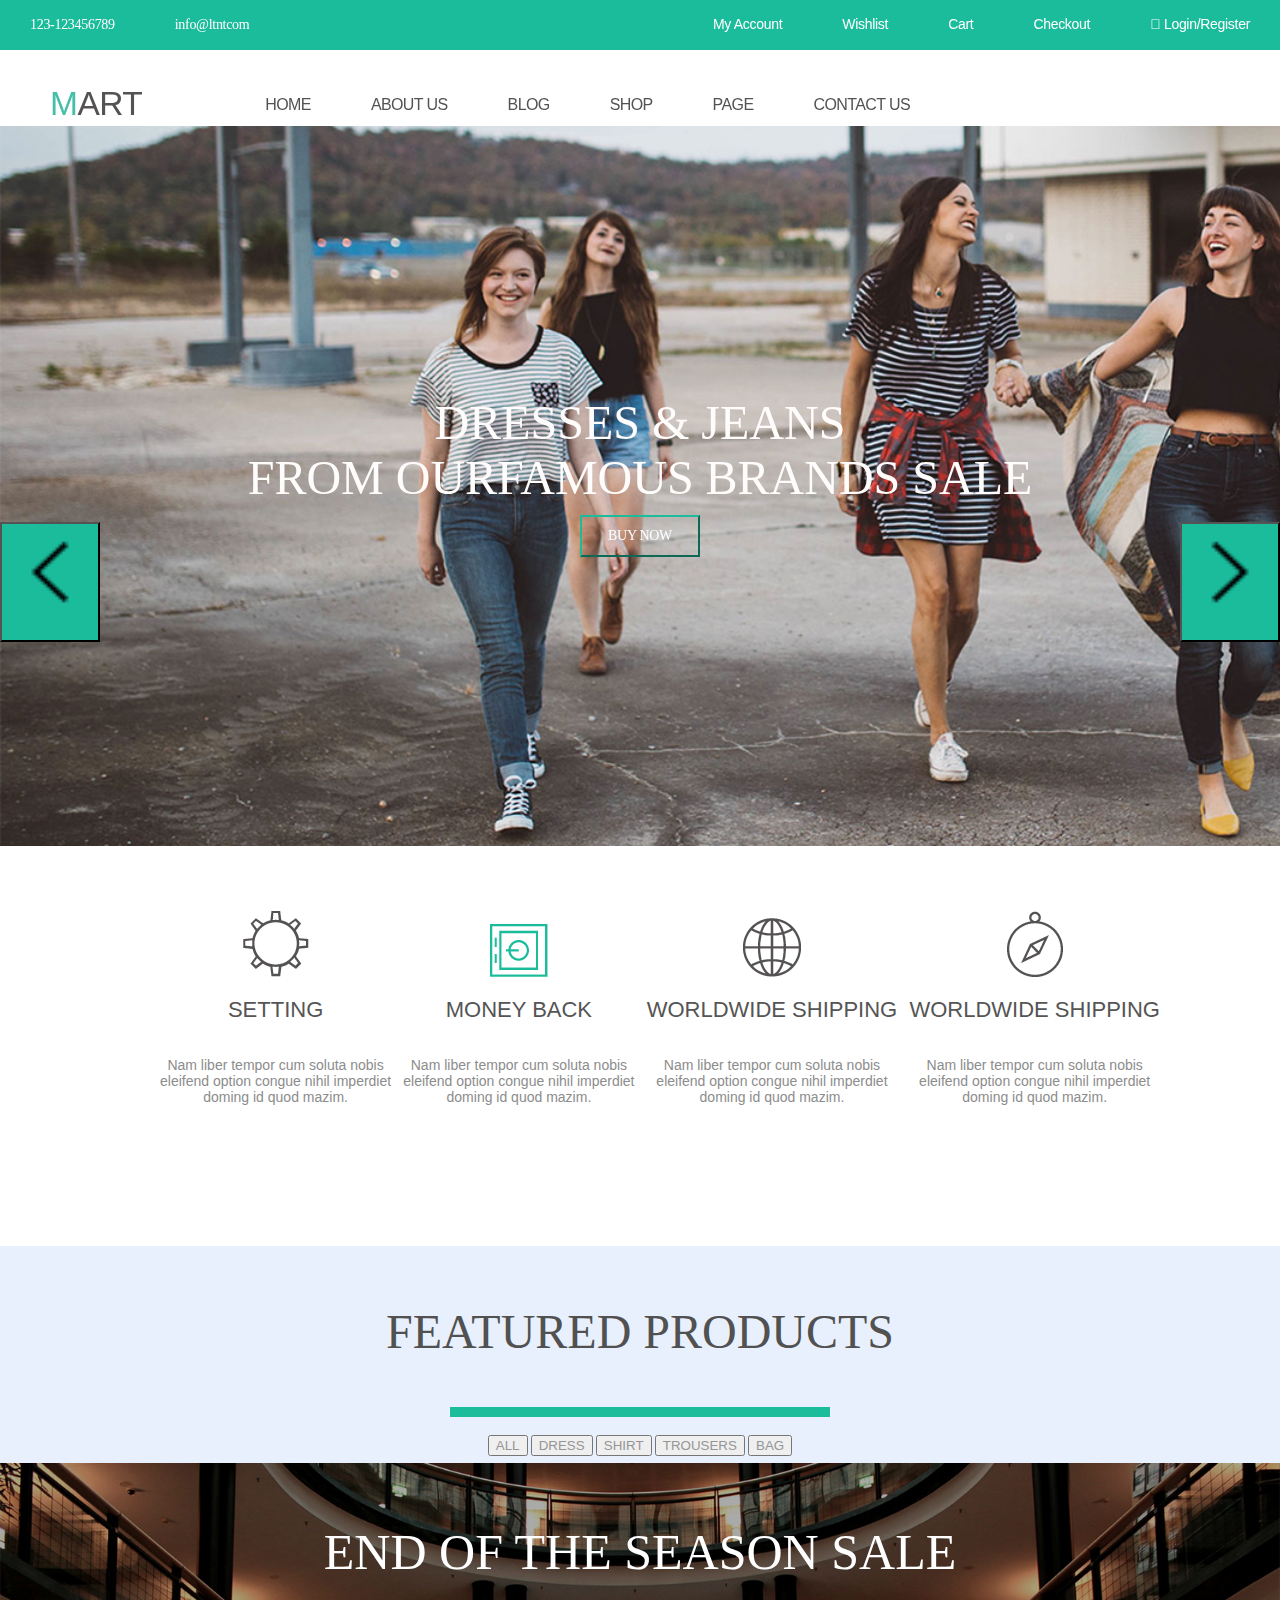
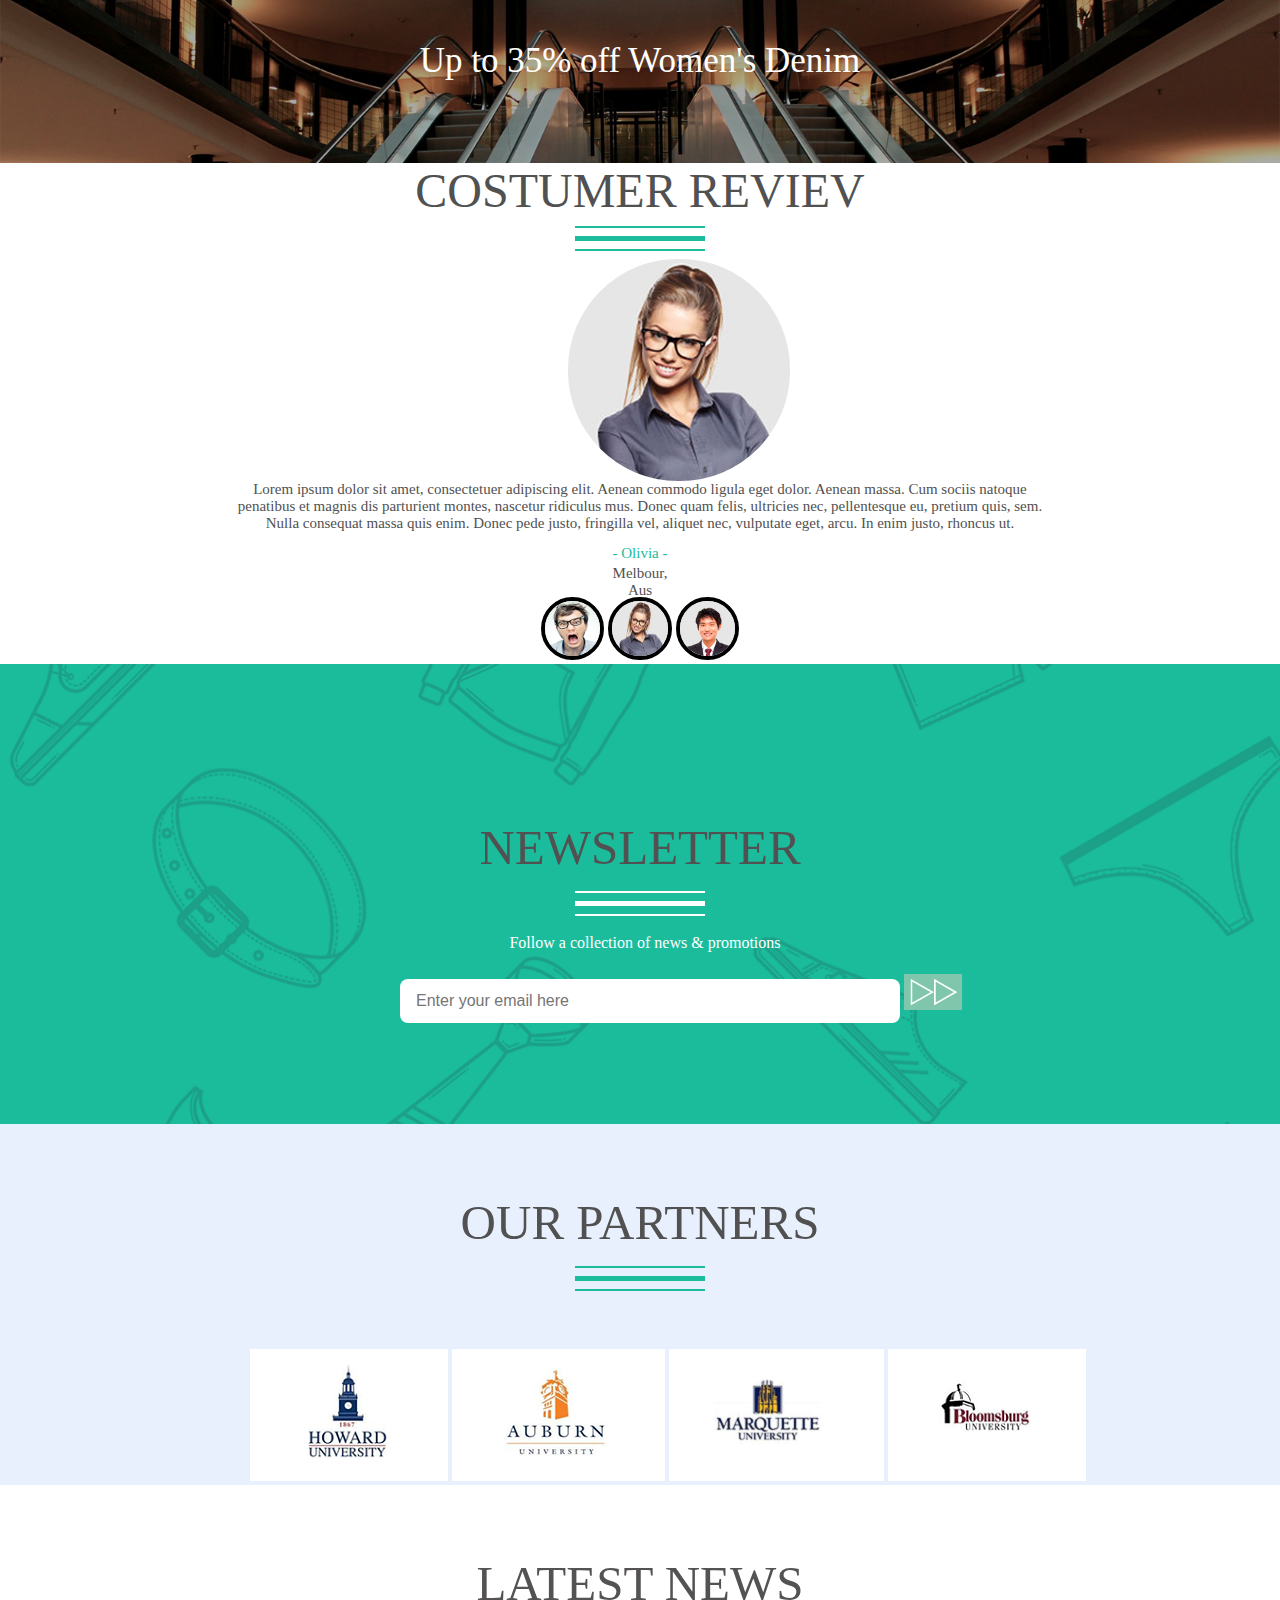
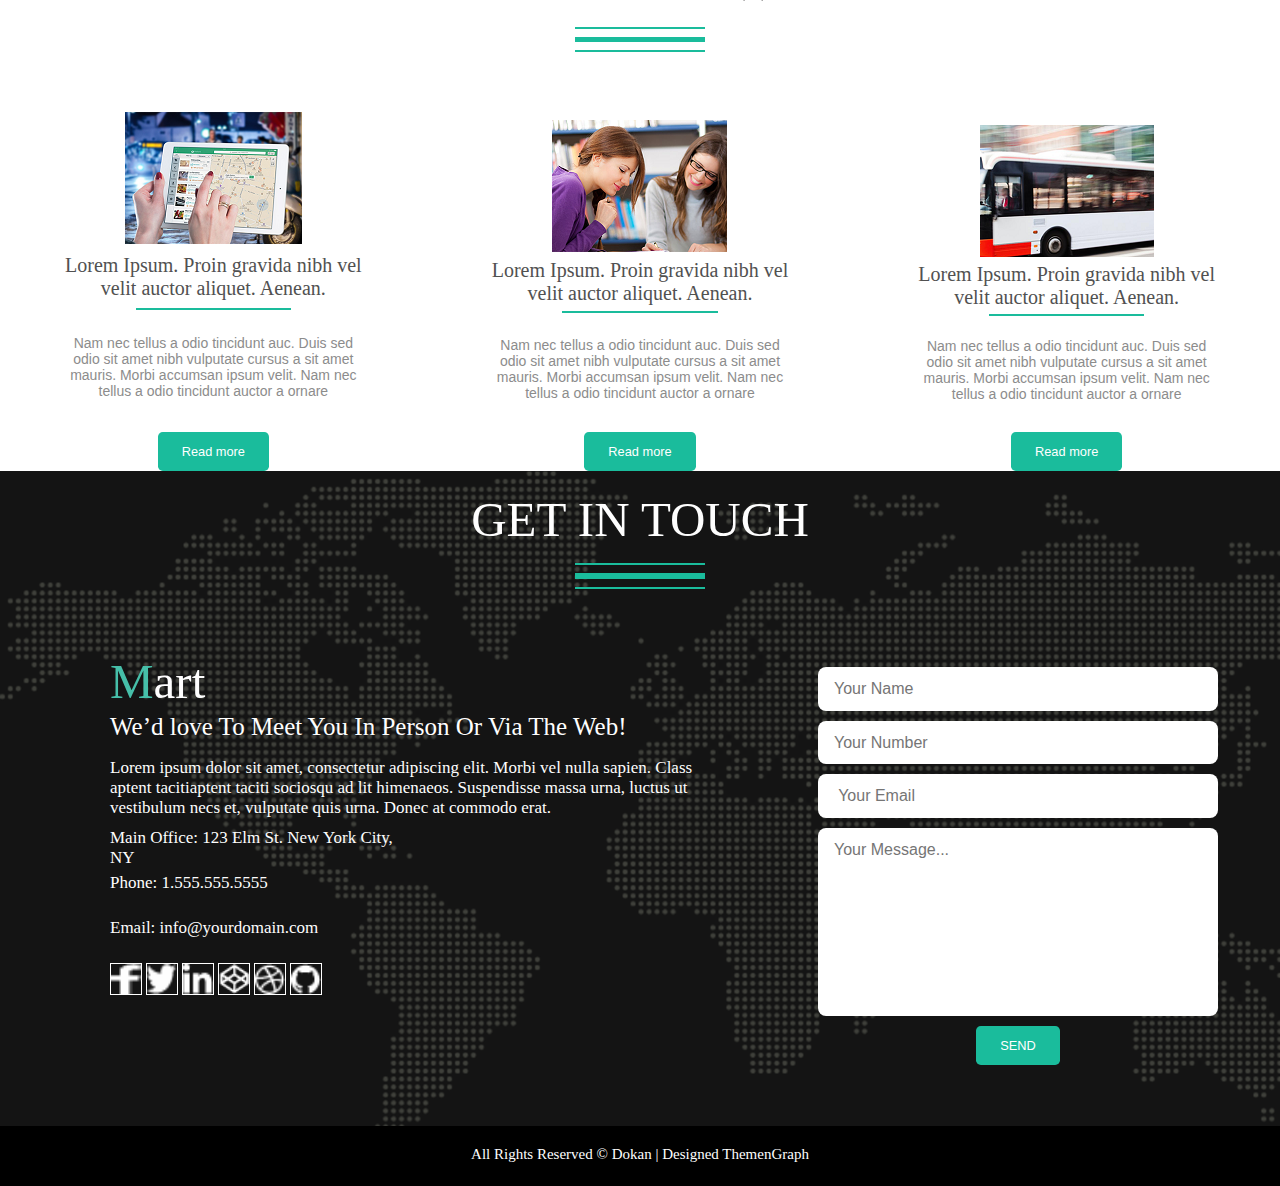
<file: Project1/index.html>
<html>
<head> 
	<title>Project</title>
	<meta charset="utf-8">
	<link rel="stylesheet" type="text/css" href="style.css">
</head>
<body>
    <div id = "top_header">
		<div class="content">
			<ul>
				<li><a href=""> Login/Register</a></li>
				<li><a href="">Checkout</a></li>
				<li><a href="">Cart</a></li>
				<li><a href="">Wishlist</a></li>
				<li><a href="">My Account</a></li>
			</ul> 
	  	</div>	 
	</div>

	<div id="inf">
        <div class="phone">
    		<ul>
    			<li><a href="">123-123456789</a></li>
    			<li><a href="">info@ltntcom</a></li>
    		</ul>
	    </div>
	</div>
	   
	<div id="header">
		<div class="mart">
			<ul>
				<li><a href="">MART</a></li>
			</ul>
		</div>
	</div>

 	<div id="menu"> 
		<div class="home">
				<ul>
					<li><a href="">CONTACT US</a></li>
					<li><a href="">PAGE</a></li>
					<li><a href="">SHOP</a></li>
					<li><a href="">BLOG</a></li>
					<li><a href="">ABOUT US</a></li>
					<li><a href="../Project2/index.html">HOME</a></li>
				</ul>
		</div>
	</div>

	<header>
		<div class="title">
			<div>
				<p class="titlefirst">DRESSES &amp; JEANS
					<br>FROM OURFAMOUS BRANDS SALE</br></p>	
			</div>	
		</div>
		<button class="buy_now" style="color: white">BUY NOW</button>
	</header>

	<section>
		<div class="container">
			<div class="second-slide">
				<div class="about-us-second-slide">
					<svg width="1.300cm" height="1.300cm">
						<img src="./img/setting.png">
					</svg>
					<p class="help-words-about-us">SETTING</p>
					<p class="text-about-us">Nam liber tempor cum soluta nobis<br>eleifend option congue nihil imperdiet<br>doming id quod mazim.</p>
				</div>

		<div class="about-us-second-slide">
			<svg width="1.552cm" height="1.552cm">
				<img src="./img/money.png">
			</svg>
			<p class="help-words-about-us">MONEY BACK</p>
			<p class="text-about-us">Nam liber tempor cum soluta nobis<br>eleifend option congue nihil imperdiet<br>doming id quod mazim.</p>
		</div>

		<div class="about-us-second-slide">
			<svg width="1.552cm" height="1.27cm">
				<img src="./img/world.png">
			</svg>
			<p class="help-words-about-us">WORLDWIDE SHIPPING</p>
			<p class="text-about-us">Nam liber tempor cum soluta nobis<br>eleifend option congue nihil imperdiet<br>doming id quod mazim.</p>
		</div>

		<div class="about-us-second-slide">
			<svg width="1.729cm" height="1.729cm">
				<img src="./img/navi.png">
			</svg>
			<p class="help-words-about-us">WORLDWIDE SHIPPING</p>
			<p class="text-about-us">Nam liber tempor cum soluta nobis<br>eleifend option congue nihil imperdiet<br>doming id quod mazim.</p>
		</div>
			</div>
		</div>

	<div class="owl-carousel">
		<div class="owl-nav">
			<button type="button" role="presentation" class="owl-prev">
				<span aria-label="Previous">‹</span></button>
					<button type="button" role="presentation" class="owl-next">
					<span aria-label="Next">›</span>
					</button>
		</div>
	</div>

	</section>
		<section class="pro">
			<div class="products">
				<div>
					<p class="titleone">FEATURED PRODUCTS</p>
					<hr noshade width="30%" size="10px" color="#1abc9c" class="line">
				</div>
			</div>
			<div class="button">
				<button class="all" style="color: #959595">ALL</button>
				<button class="dress" style="color: #959595">DRESS</button>
				<button class="shirt" style="color: #959595">SHIRT</button>
				<button class="trousers" style="color: #959595">TROUSERS</button>
				<button class="bag" style="color: #959595">BAG</button> 
			</div>
		</section> 

		<section class="sale">
			<p class="text">END OF THE SEASON SALE</p>
			<p class="text2">Up to 35% off Women's Denim</p>
		</section>

		<section class="costumer">
			<p class="cost">COSTUMER REVIEV</p>
				<hr noshade width="10%" size="2px" color="#1abc9c" class="line2">
				<hr noshade width="10%" size="5px" color="#1abc9c" class="line3">
				<hr noshade width="10%" size="2px" color="#1abc9c" class="line4">
					<img src="./img/team1.png">
						<p class="about">Lorem ipsum dolor sit amet, consectetuer adipiscing elit. Aenean commodo ligula eget dolor. Aenean massa. Cum sociis natoque<br>penatibus et magnis dis parturient montes, nascetur ridiculus mus. Donec quam felis, ultricies nec, pellentesque eu, pretium quis, sem.<br> Nulla consequat massa quis enim. Donec pede justo, fringilla vel, aliquet nec, vulputate eget, arcu. In enim justo, rhoncus ut. </p>
					<p class="name" style="color: #1abc9c">- Olivia -</p>
				<p class="country">Melbour, Aus</p>
			<div class="photos">
				<img src="./img/team2.png">
				<img src="./img/team1.png">
				<img src="./img/team3.png">
			</div>
		</section>

		<section class="email">
			<p class="letter">NEWSLETTER</p>
				<hr noshade width="10%" size="2px" color="white" class="line5">
				<hr noshade width="10%" size="5px" color="white" class="line6">
				<hr noshade width="10%" size="2px" color="white" class="line6">
					<p class="follow">Follow a collection of news & promotions</p>
					 	<div class="em">
						  	<input type="email" class="text-field" placeholder="Enter your email here" value="">
						  	<input type="submit" value="">
						</div>				
		</section>

		<section class="partners">
			<p class="our">OUR PARTNERS</p>
				<hr noshade width="10%" size="2px" color="#1abc9c" class="line">
				<hr noshade width="10%" size="5px" color="#1abc9c" class="line3">
				<hr noshade width="10%" size="2px" color="#1abc9c" class="line4">
					<div class="photo">
						<img src="./img/client1.png">
						<img src="./img/client2.png">
						<img src="./img/client3.png">
						<img src="./img/client4.png">	
					</div>
		</section>
		<section class="news">
			<p class="newsl"> LATEST NEWS</p>
				<hr noshade width="10%" size="2px" color="#1abc9c" class="line">
				<hr noshade width="10%" size="5px" color="#1abc9c" class="line3">
				<hr noshade width="10%" size="2px" color="#1abc9c" class="line4">
					<div class="somenews">
						<div class="first">
							<svg width="1.300cm" height="1.300cm">
								<img src="./img/ipad.png">
							</svg>
								<p class="words">Lorem Ipsum. Proin gravida nibh vel velit auctor aliquet. Aenean.</p>
								<hr noshade width="50%" size="2px" color="#1abc9c" class="line">
								<p class="text-about-us">Nam nec tellus a odio tincidunt auc. Duis sed odio sit amet nibh vulputate cursus a sit amet mauris. Morbi accumsan ipsum velit. Nam nec tellus a odio tincidunt auctor a ornare </p>
							<button class="btnRead">Read more</button>
						</div>

						<div class="second">
							<svg width="1.552cm" height="1.552cm">
								<img src="./img/people.png">
							</svg>
								<p class="words">Lorem Ipsum. Proin gravida nibh vel velit auctor aliquet. Aenean.</p>
								<hr noshade width="50%" size="2px" color="#1abc9c" class="line">
								<p class="text-about-us">Nam nec tellus a odio tincidunt auc. Duis sed odio sit amet nibh vulputate cursus a sit amet mauris. Morbi accumsan ipsum velit. Nam nec tellus a odio tincidunt auctor a ornare </p>
							<button class="btnRead">Read more</button>
						</div>

						<div class="third">
							<svg width="1.729cm" height="1.729cm">
								<img src="./img/bus.png">
							</svg>
								<p class="words">Lorem Ipsum. Proin gravida nibh vel velit auctor aliquet. Aenean.</p>
								<hr noshade width="50%" size="2px" color="#1abc9c" class="line">
								<p class="text-about-us">Nam nec tellus a odio tincidunt auc. Duis sed odio sit amet nibh vulputate cursus a sit amet mauris. Morbi accumsan ipsum velit. Nam nec tellus a odio tincidunt auctor a ornare </p>
							<button class="btnRead">Read more</button>
						</div>
					</div>
		</section>

		<section class="touch">
			<p class="names">GET IN TOUCH</p>
				<hr noshade width="10%" size="2px" color="#1abc9c" class="line">
				<hr noshade width="10%" size="6px" color="#1abc9c" class="line3">
				<hr noshade width="10%" size="2px" color="#1abc9c" class="line4">
					<div class="alltouch">
						<div class="firstpart">
							<p class="mart2">Mart</p>
								<p class="text3">We’d love To Meet You In Person Or Via The Web!</p>
									<p class="text4">Lorem ipsum dolor sit amet, consectetur adipiscing elit. Morbi vel nulla sapien. Class aptent tacitiaptent taciti sociosqu ad lit himenaeos. Suspendisse massa urna, luctus ut vestibulum necs et, vulputate quis urna. Donec at commodo erat.</p>
										<p class="text5">Main Office: 123 Elm St. New York City, NY </p>
										<p class="text5">Phone: 1.555.555.5555</p>
										<p class="text5">Email: info@yourdomain.com</p>
											<div class="image">
												<img src="./img/facebook.png">
												<img src="./img/twitter.png">
												<img src="./img/in.png">
												<img src="./img/box.png">
												<img src="./img/ball.png">
												<img src="./img/cat.png">
											</div>
						</div>	
						<div class="secondpart">
							<form class="forma">
								<input type="text" id="text-field" placeholder="Your Name" value="">
								<input type="text" id="text-field" placeholder="Your Number" value="">
								<input type="emails" id="text-field" placeholder=" Your Email" value="">
									<textarea rows="9" id="text-field" placeholder="Your Message..."></textarea>
										<button type="submit" id="btnSend">SEND</button>
							</form>
						</div>
					</div>
		</section>

		<section class="last">
			<p class="lastline">All Rights Reserved © Dokan | Designed ThemenGraph</p>
		</section>
	<script type="text/javascript" src="script.js"></script>
</body>
</html>
</file>
<file: Project1/style.css>
body{
	margin: 0;
	padding: 0;
	width:100%;
}
#top_header {
  width: 100%;
  height: 50px;
  margin:0 auto;
  background-color: #1abc9c;
  position: absolute; 
  position: fixed;
  top:0;
}
.content > ul{
	width: 100%;
	height: 50px;
	margin:0;
	padding:0;
	list-style: none;
}
.content > ul > li{
 	position: relative;
	float:right;
	right:auto;
  padding: 1rem 0;
}
 .content > ul > li > a{
	color:#fefefe;	
	display: block;
	height: 50px;
	padding:0 30px;
	text-decoration: none;
	line-height: 50px;
  font: 1rem OpenSans-Light,sans-serif;
  font-size: 14px;
  font-weight: 300;
  font-style: normal;
  font-stretch: normal;
  letter-spacing: -0.3px;
}
#inf{
  width: 100%;
  height: 50px;
  margin:0 auto;
  background-color: #1abc9c;
}
.phone > ul{
	width: 100%;
	height: 50px;
	margin:0;
	padding:0;
	list-style: none;
  position: fixed;
  top:0;
}
.phone > ul > li{
	position: relative;
	float:left;
	right:auto;
}
.phone > ul > li > a{
	color:#fefefe;	
	display: block;
	height: 50px;
	padding:0 30px;
	text-decoration: none;
	line-height: 50px;
 	font-family: OpenSans;
 	font-family: Pe-icon-7-stroke;
  font-size: 14px;
  font-weight: 300;
  font-style: normal;
  font-stretch: normal;
  letter-spacing: -0.3px;
}
#menu{
  width: 200px;
  height: 30px;
  background-color: var(--white);
}
.home > ul{
	width: 900px;
	height: 30px;
	background-color: var(--white);
	justify-content:right;
  margin:0;
}
.home > ul >li{
	position:relative;
	float:right;
	list-style: none;
}
.home > ul > li > a{
  margin:auto;
  display: block;
  height: 30px;
  padding:0 30px;
  text-decoration: none;
  font-family: Roboto;
  font-size: 30px;
  font-weight: 200;
  font-style: normal;
  font-stretch: normal;
  font: 1rem OpenSans-d, sans-serif;
  font-weight: der;
  line-height: 1.07;
  letter-spacing: -0.6px;
  text-align: right;
  color: #555252;
}
#header{
  width: 200px;
  height: 30px;
  background-color: var(--white);
}
.mart > ul{
	width: 200px;
	height: 30px;
	background-color: var(--white);
	justify-content:left;
  padding: 20px;
}
.mart > ul > li {
  position: relative;
	float:left;
	list-style: none;
}
.mart > ul > li > a{
  margin:auto;
  display: block;
  height: 30px;
  padding:0 30px;
  text-decoration: none;
  font-size: 14px;
  font-weight: 300;
  font-style: normal;
  font-stretch: normal;
  font: 2.1rem Roboto-Light, sans-serif;
  line-height: 1.07;
  letter-spacing: -0.6px;
  text-align: left;
  color: #555252;
}
.mart > ul > li > a::first-letter { 
  color: #46bfa9;
  font-weight: d;
}
header{
	height: 80vh;
	position: relative;
	display:flex;
	align-items: center;
	justify-content: center;
	background-image:url(./img/slide-4.png);
	background-repeat: no-repeat;
  background-size: cover;
}
.title{
	display: flex;
	max-width: 100vw;
	height: 50vh;
	justify-content: center;
	align-items: center;
}
.titlefirst{
 	font-size: 48px;
 	color: #fffcfc;
	text-align: center;
	text-transform: uppercase;
	margin-bottom: 120px;
}
.buy_now{
  width: 120px;
  height: 42px;
  font-family: Roboto;
  font-size: 14px;
  font-weight: normal;
  font-style: normal;
  font-stretch: normal;
  line-height: normal;
  letter-spacing: -0.3px;
  text-align: center;
  color: var(--white);
  position: absolute;
  top: 54%;
  border-color:#1abc9c;
  background-color:transparent ;
}
.container{
  padding: 0 80px;
  margin:0 80px;
  width: 1000px;
  height: 400px;
  background-color: var(--white);
}
.second-slide {
  display: flex;
  justify-content: space-between;
  align-items: flex-end;
}
.about-us-second-slide {
  display: flex;
  flex-direction: column;
  align-items: center;
  justify-content: center;
}
.about-us-second-slide:hover svg path {
  fill: #1abc9c;
}
.about-us-second-slide:hover .help-words-about-us {
  color: #1abc9c;
}
.about-us-second-slide:hover hr {
  background: #1abc9c;
}
path {
  transition: fill 0.3s ease;
}
.help-words-about-us {
  font: 22px Raleway-Semid, sans-serif;
  margin: 20px 0;
  color: #555555;
  transition: color 0.3s ease;
}
.text-about-us {
  font: 14px Montserrat-Light, sans-serif;
  color: #8c8c8c;
  margin-bottom: 30px;
  text-align: center;
}
.owl-carousel .owl-nav {
  display: flex;
}
.owl-carousel .owl-nav .owl-prev {
  position: absolute;
  left: 0px;
  width: 100px;
  height: 120px;
  top: calc(62% - 36.5px);
  background: url('./img/left.png') no-repeat;
  background-size: 100%;
  background-color: #1abc9c;
}
 .owl-carousel .owl-nav .owl-next {
  position: absolute;
  right: 0px;
  width: 100px;
  height: 120px;
  top: calc(62% - 36.5px);
  background: url('./img/right.png') no-repeat;
  background-size: 100%;
  background-color: #1abc9c;
}
 .owl-carousel .owl-nav span {
  display: none;
}
.pro{ 
  max-width: 100vw;
  background-color:#e9f0fd;
}
.products{
  padding: 10px;
  margin: 0 auto;
  justify-content: center;
  align-items: center;
}
.titleone{
  font-size: 48px;
  color: #515151;
  text-align: center;
  text-transform: uppercase;
}
.line{
  transition: background 0.3s ease;
}
.button{
  height: 28px;
  padding: 0 auto;
  font-family: Roboto;
  font-size: 14px;
  font-weight: normal;
  font-style: normal;
  font-stretch: normal;
  line-height: normal;
  letter-spacing: -0.3px;
  text-align: center;
  color: var(--white);
  justify-content: center;
  align-items: center;
  text-transform: uppercase;
  border-color:#1abc9c;
}
.sale{
  background-image:url(./img/sale.png);
  background-size: cover;
  height: 300px;
  background-repeat: no-repeat;
  background-size: 100%;
  box-shadow:0 0 0 400px rgba(0, 0, 0, 0.33) inset;
  z-index: -1;
}
.text{
  margin: 0 auto;
  padding: 60px;
  font-size:50px;
  color:white;
  text-align: center;
  align-items: center;
  justify-content: center;
  font-weight: der;
}
.text2{
  margin: 0;
  padding: 0;
  font-size:35px;
  color:white;
  text-align: center;
  font-weight:lighter;
}
.costumer{ 
  max-width: 100vw;
  background-color:white;
}
.cost{
  font-size: 48px;
  color: #515151;
  margin: 0 auto;
  text-align: center;
  text-transform: uppercase;
}
.line2{
  transition: background 0.3s ease;
}
.line3{
 
  transition: background 0.3s ease;
}
.line4{
  transition: background 0.3s ease;
}
.costumer> img {
  width: 222px;
  height: 222px;
  object-fit: contain;/*должно заполнять контейнер относительно его высоты и ширины.*/
  justify-content: center;
  align-items: center;
  margin-left: 568px;
  border-radius: 110px 110px 110px 110px; /*кругле фото*/
}
.about{
  width: 900px;
  height: 64px;
  font-size: 15px;
  color:#515151;
  font-weight: lighter;
  text-align: center;
  align-items: center;
  margin: 0 auto;
}
.name{
  width: 79px;
  height: 20px;
  font-size: 15px;
  margin: 0 auto;
  font-weight: lighter;
  text-align: center;
  align-items: center;
}
.country{
  width: 79px;
  height: 32px;
  font-size: 15px;
  color:#515151;
  margin: 0 auto;
  font-weight: lighter;
  text-align: center;
  align-items: center;
}
.photos{
  margin: 0 auto;
  padding: 0 20px;
  text-align: center;
  align-items: center;
}
.photos > img {
  width: 3.45rem;
  height: 3.45rem;
  border-radius: 50%;
  border: 0.25rem solid black;
  transition: 0.4s ease;
}
.email{
  padding: 0 20px;
  max-width: 100vw;
  background-image: url(./img/decor.png);
  background-repeat:no-repeat;
  background-color: #1abc9c;
  background-size: cover;
  padding: 5.3rem 0 6.3rem;
}
.letter{
  padding: 70px 0px 0px 0px;
  margin:0 auto;
  width: 900px;
  height: 64px;
  font-size: 49px;
  color:#515151;
  font-weight: der;
  text-align: center;
  align-items: center;
}
.follow{
  width: 600px;
  height: 20px;
  color: white;
  font-weight: lighter;
  text-align: center;
  align-items: center;
  margin: 0 auto;
  padding: 10px 0px 20px 10px;
}
input[type="email"]{
  width: 500px;
  padding: .8rem 1rem;
  box-sizing: border-box;
  border-radius: .5rem;
  border: 1px solid var(--light-blue);
  color: var(--white);
  background-color: #fff;
  margin-left: 400px;
  font: 1rem Roboto-Regular,sans-serif;
}
input[type="submit"] {
  border: none;
  background-image: url(./img/bottom.png);
  background-repeat: no-repeat;
  width: 58px;
  height: 36px;
  padding: .8rem 1rem;
  text-transform: uppercase;
  line-height: 30px;
  cursor: pointer;
  }
.partners{
  max-width: 100vw;
  background-color:#e9f0fd;
}
.our{
  padding: 70px 0px 0px 0px;
  margin:0 auto;
  width: 900px;
  height: 64px;
  font-size: 49px;
  color:#515151;
  font-weight: der;
  text-align: center;
  align-items: center;
}
.photo{
  width: auto;
  max-height: 250px;
  display:block;
  margin-left: 250px;
  padding: 50px 0px 0px 0px;
}
.news{
  max-width: 100vw;
  background-color:white;
}
.newsl{
  padding: 70px 0px 0px 0px;
  margin:0 auto;
  width: 900px;
  height: 64px;
  font-size: 49px;
  color:#555252;
  display:block;
  font-weight: der;
  text-align: center;
  align-items: center;
}
.somenews{
  display: flex;
  justify-content: space-around;
}
.btnRead{
  cursor: pointer;
  padding: .75rem 1.5rem;
  border: none;
  border-radius: .3rem;
  color:white;
  background-color: #1abc9c;
  transition: all .3s ease;
  font: .8rem Roboto-Regular,sans-serif;
}
.first{
  width: 24%;
  display: flex;
  flex-direction: column;
  -webkit-box-align: center;
  align-items: center;
  -webkit-box-pack: justify;
  justify-content: space-between;
}
.second{
  width: 24%;
  display: flex;
  flex-direction: column;
  -webkit-box-align: center;
  align-items: center;
  -webkit-box-pack: justify;
  justify-content: space-between;
}
.third{
  width: 24%;
  display: flex;
  flex-direction: column;
  -webkit-box-align: center;
  align-items: center;
  -webkit-box-pack: justify;
  justify-content: space-between;
}
.words{
  color: #515151;
  text-align: center;
  margin-top: 0.40rem;
  margin-bottom: -0.20rem;
  font-size: 20px;
}
.touch{
  width: 100%;
  height: 655px;
  background-color: #323232;
  background-image: url(./img/world-map.png);
  background-repeat: no-repeat;  
  background-size: cover;
  box-shadow:0 0 0 1000px rgba(0, 0, 0, 0.60) inset;
  z-index: -3px;
}
.names{
  padding: 20px 0px 0px 0px;
  margin:0 auto;
  width: 900px;
  height: 64px;
  font-size: 49px;
  color:#fefefe;
  display:block;
  font-weight: der;
  text-align: center;
  align-items: center;
}
.mart2{
  margin:0 30px;
  width: 200px;
  height: 60px;
  font-size: 49px;
  color:#fefefe;
  display:block;
  font-weight: der;
}
.text3{
  margin:0 30px;
  width: 600px;
  height: 45px;
  font-size: 25px;
  color:#fefefe;
  display:block;
}
.text4{
  margin:0 30px;
  width: 600px;
  height: 70px;
  font-size: 17px;
  color:#fefefe;
  display:block;
}
.text5{
  margin:0 30px;
  width: 300px;
  height: 45px;
  font-size: 17px;
  color:#fefefe;
  display:block;
}
.image{
  margin:0 30px;
  width: 300px;
}
.image > img{
  width: 30px;
  height: 30px;
  border-style: solid;
  border-width: thin;
  color: white;
}
.alltouch{
  width: 87.5%;
  margin: 0px auto;
}
.mart2::first-letter{
  color: #46bfa9;
  font-weight: d;
  font-family: Roboto;
}
.firstpart{
  width: 45%;
  text-align: left;
  display: flex;
  float: left;
  flex-direction: column;
  justify-content: space-around;
  padding: 3.5rem 3rem 3.5rem 0px
}
.secondpart{
  width: 45%;
  display: flex;
  flex-direction: column;
  -webkit-box-align: center;
  align-items: center;
  box-sizing: border-box;
  padding-left: 3rem;
 float:left;
   margin-top: 70px;
}
.forma{
  padding: 0 20px;
  display: flex;
  flex-direction: column;
  -webkit-box-align: center;
  align-items: center;
  box-sizing: border-box;
  padding-left: 15rem;
  justify-content: space-between;
}
#text-field{
  width: 400px;
  padding: .8rem 1rem;
  box-sizing: border-box;
  border-radius: .5rem;
  border: 1px solid var(--light-blue);
  color: var(--dark-blue);
  background-color: #fff;
  font: 1rem Roboto-Regular,sans-serif;
  resize: none;
  margin-bottom: 10px;
}
#btnSend{
  cursor: pointer;
  padding: .75rem 1.5rem;
  border: none;
  border-radius: .3rem;
  color:white;
  background-color: #1abc9c;
  transition: all .3s ease;
  font: .8rem Roboto-Regular,sans-serif;
}
.last{
  margin: 0;
  padding:0;
  width: 100%;
  height: 60px;
  background-color: black;
}
.lastline{
  color: white;
  padding: 20px 0px 0px 0px;
  margin:0 auto;
  width: 900px;
  font-size: 15px;
  color:#fefefe;
  display:block;
  text-align: center;
  align-items: center;
}
</file>
